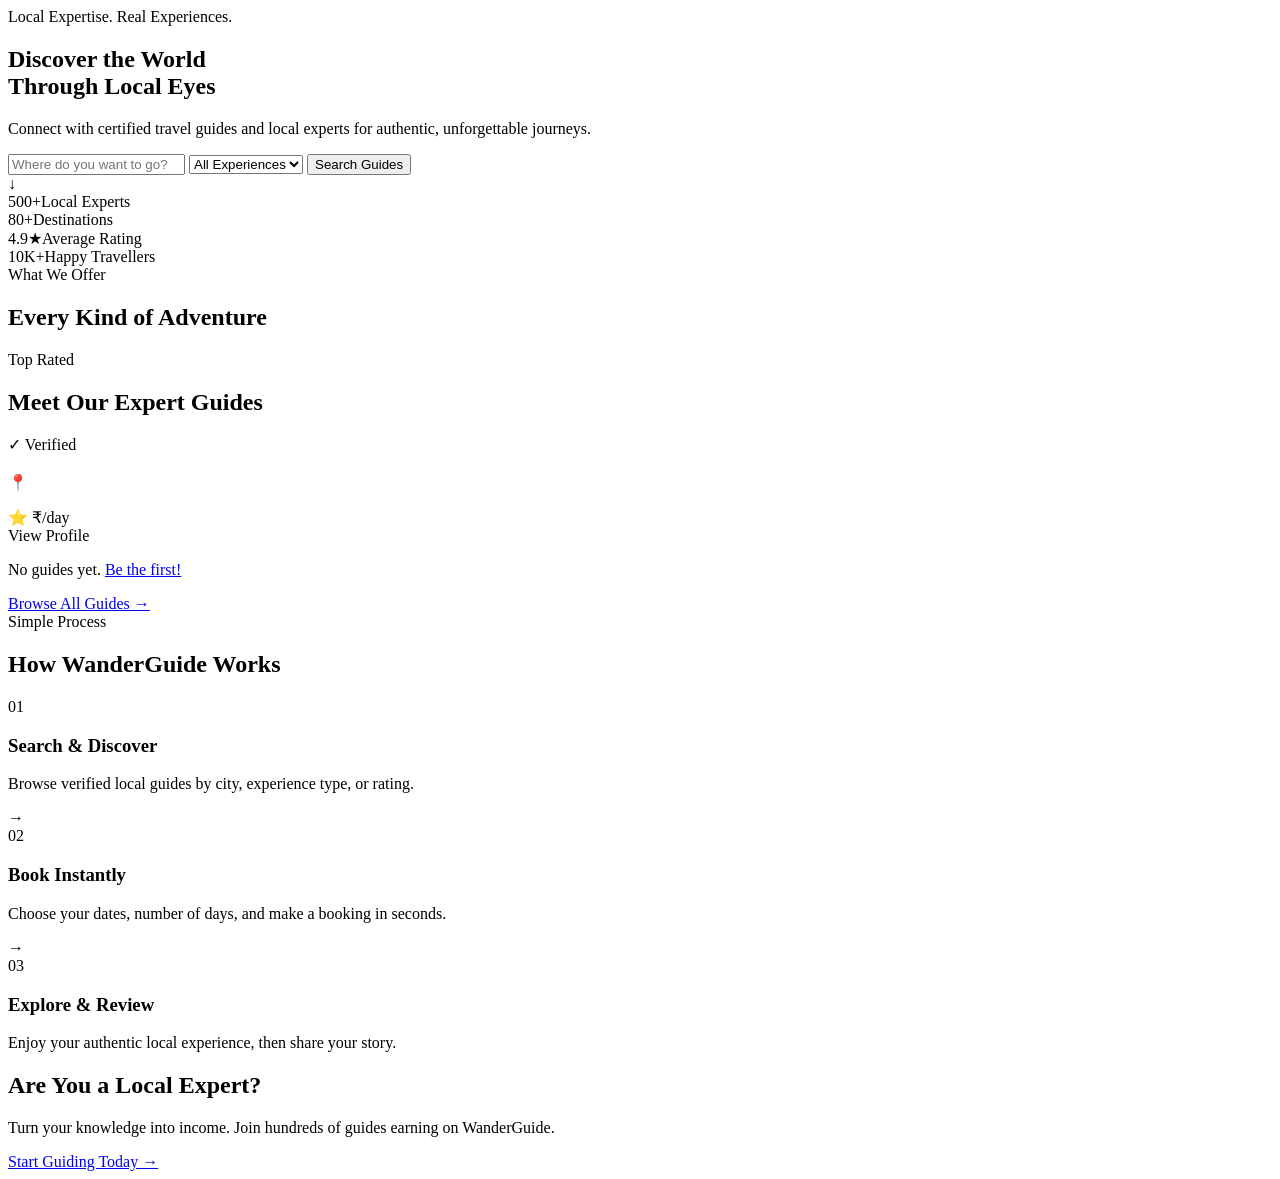
<file: target/classes/templates/home/index.html>
<!DOCTYPE html>
<html xmlns:th="http://www.thymeleaf.org"
      xmlns:sec="http://www.thymeleaf.org/extras/spring-security">
<head th:replace="~{layout :: head('Home')}"></head>
<body class="page-home">

<nav th:replace="~{layout :: navbar}"></nav>

<!-- Hero -->
<section class="hero">
    <div class="hero-bg"></div>
    <div class="hero-content">
        <span class="hero-eyebrow">Local Expertise. Real Experiences.</span>
        <h1 class="hero-title">Discover the World<br/>Through Local Eyes</h1>
        <p class="hero-sub">Connect with certified travel guides and local experts for authentic, unforgettable journeys.</p>

        <form class="hero-search" th:action="@{/providers}" method="get">
            <div class="search-box">
                <input type="text" name="city" placeholder="Where do you want to go?" class="search-input"/>
                <select name="serviceType" class="search-select">
                    <option value="">All Experiences</option>
                    <option th:each="type : ${serviceTypes}" th:value="${type}" th:text="${#strings.replace(type.name(), '_', ' ')}"></option>
                </select>
                <button type="submit" class="search-btn">Search Guides</button>
            </div>
        </form>
    </div>
    <div class="hero-scroll-indicator">↓</div>
</section>

<!-- Stats -->
<section class="stats-strip">
    <div class="stat"><span class="stat-num">500+</span><span class="stat-label">Local Experts</span></div>
    <div class="stat-divider"></div>
    <div class="stat"><span class="stat-num">80+</span><span class="stat-label">Destinations</span></div>
    <div class="stat-divider"></div>
    <div class="stat"><span class="stat-num">4.9★</span><span class="stat-label">Average Rating</span></div>
    <div class="stat-divider"></div>
    <div class="stat"><span class="stat-num">10K+</span><span class="stat-label">Happy Travellers</span></div>
</section>

<!-- Service Types -->
<section class="categories section">
    <div class="container">
        <div class="section-header">
            <span class="section-tag">What We Offer</span>
            <h2 class="section-title">Every Kind of Adventure</h2>
        </div>
        <div class="category-grid">
            <a th:each="type : ${serviceTypes}" th:href="@{/providers(serviceType=${type})}" class="category-card">
                <div class="category-icon" th:text="${
                    type.name() == 'CITY_TOUR' ? '🏙️' :
                    type.name() == 'HERITAGE_WALK' ? '🏛️' :
                    type.name() == 'FOOD_TOUR' ? '🍜' :
                    type.name() == 'ADVENTURE' ? '🧗' :
                    type.name() == 'PHOTOGRAPHY_TOUR' ? '📷' :
                    type.name() == 'NATURE_TREK' ? '🌿' :
                    type.name() == 'CULTURAL_EXPERIENCE' ? '🎭' : '🗺️'
                }"></div>
                <span th:text="${#strings.replace(type.name(), '_', ' ')}"></span>
            </a>
        </div>
    </div>
</section>

<!-- Top Guides -->
<section class="top-guides section">
    <div class="container">
        <div class="section-header">
            <span class="section-tag">Top Rated</span>
            <h2 class="section-title">Meet Our Expert Guides</h2>
        </div>
        <div class="guides-grid" th:if="${!topProviders.isEmpty()}">
            <div th:each="p : ${topProviders}" class="guide-card">
                <div class="guide-card-top">
                    <div class="guide-avatar" th:text="${#strings.substring(p.user.fullName, 0, 1)}"></div>
                    <div class="guide-badge" th:if="${p.verified}">✓ Verified</div>
                </div>
                <div class="guide-card-body">
                    <h3 th:text="${p.user.fullName}"></h3>
                    <p class="guide-location">📍 <span th:text="${p.city}"></span></p>
                    <p class="guide-service" th:text="${#strings.replace(p.serviceType.name(), '_', ' ')}"></p>
                    <div class="guide-meta">
                        <span class="guide-rating">⭐ <span th:text="${#numbers.formatDecimal(p.averageRating, 1, 1)}"></span></span>
                        <span class="guide-price">₹<span th:text="${#numbers.formatInteger(p.pricePerDay, 1)}"></span>/day</span>
                    </div>
                    <a th:href="@{/providers/{id}(id=${p.id})}" class="btn-view">View Profile</a>
                </div>
            </div>
        </div>
        <div th:if="${topProviders.isEmpty()}" class="empty-state">
            <p>No guides yet. <a href="/register">Be the first!</a></p>
        </div>
        <div class="section-cta">
            <a href="/providers" class="btn-outline">Browse All Guides →</a>
        </div>
    </div>
</section>

<!-- How It Works -->
<section class="how-it-works section">
    <div class="container">
        <div class="section-header">
            <span class="section-tag">Simple Process</span>
            <h2 class="section-title">How WanderGuide Works</h2>
        </div>
        <div class="steps">
            <div class="step">
                <div class="step-num">01</div>
                <h3>Search & Discover</h3>
                <p>Browse verified local guides by city, experience type, or rating.</p>
            </div>
            <div class="step-arrow">→</div>
            <div class="step">
                <div class="step-num">02</div>
                <h3>Book Instantly</h3>
                <p>Choose your dates, number of days, and make a booking in seconds.</p>
            </div>
            <div class="step-arrow">→</div>
            <div class="step">
                <div class="step-num">03</div>
                <h3>Explore & Review</h3>
                <p>Enjoy your authentic local experience, then share your story.</p>
            </div>
        </div>
    </div>
</section>

<!-- CTA Banner -->
<section class="cta-banner">
    <div class="container">
        <h2>Are You a Local Expert?</h2>
        <p>Turn your knowledge into income. Join hundreds of guides earning on WanderGuide.</p>
        <a href="/register" class="btn-cta">Start Guiding Today →</a>
    </div>
</section>

<footer th:replace="~{layout :: footer}"></footer>
<script th:src="@{/js/main.js}"></script>
</body>
</html>
</file>
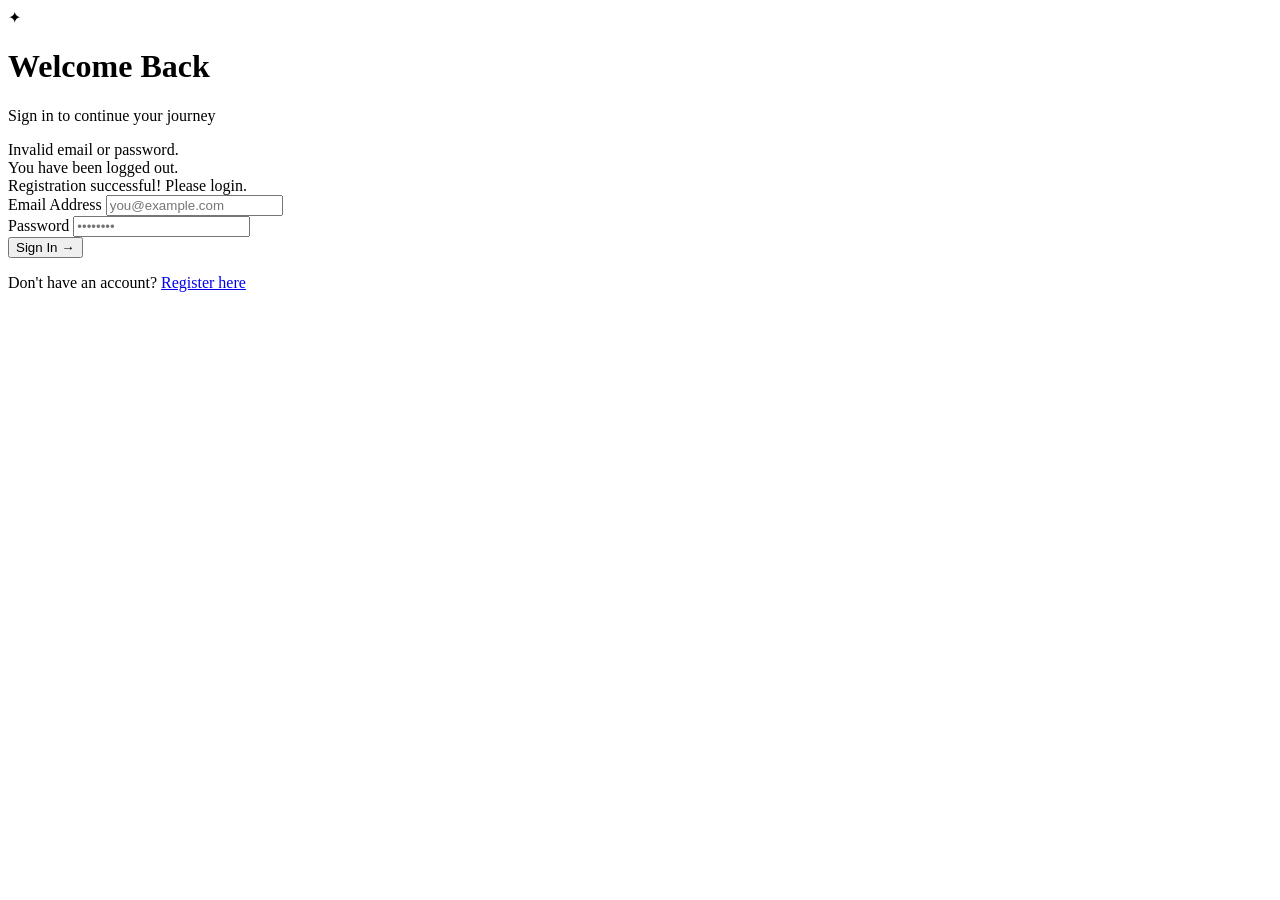
<file: target/classes/templates/auth/login.html>
<!DOCTYPE html>
<html xmlns:th="http://www.thymeleaf.org">
<head th:replace="~{layout :: head('Login')}"></head>
<body class="page-auth">
<nav th:replace="~{layout :: navbar}"></nav>

<div class="auth-container">
    <div class="auth-card">
        <div class="auth-header">
            <span class="auth-icon">✦</span>
            <h1>Welcome Back</h1>
            <p>Sign in to continue your journey</p>
        </div>

        <div th:if="${param.error}" class="alert alert-error">Invalid email or password.</div>
        <div th:if="${param.logout}" class="alert alert-info">You have been logged out.</div>
        <div th:if="${param.registered}" class="alert alert-success">Registration successful! Please login.</div>

        <form th:action="@{/login}" method="post" class="auth-form">
            <div class="form-group">
                <label>Email Address</label>
                <input type="email" name="username" placeholder="you@example.com" required class="form-input"/>
            </div>
            <div class="form-group">
                <label>Password</label>
                <input type="password" name="password" placeholder="••••••••" required class="form-input"/>
            </div>
            <button type="submit" class="btn-auth">Sign In →</button>
        </form>

        <p class="auth-switch">Don't have an account? <a href="/register">Register here</a></p>
    </div>
</div>

<footer th:replace="~{layout :: footer}"></footer>
</body>
</html>
</file>
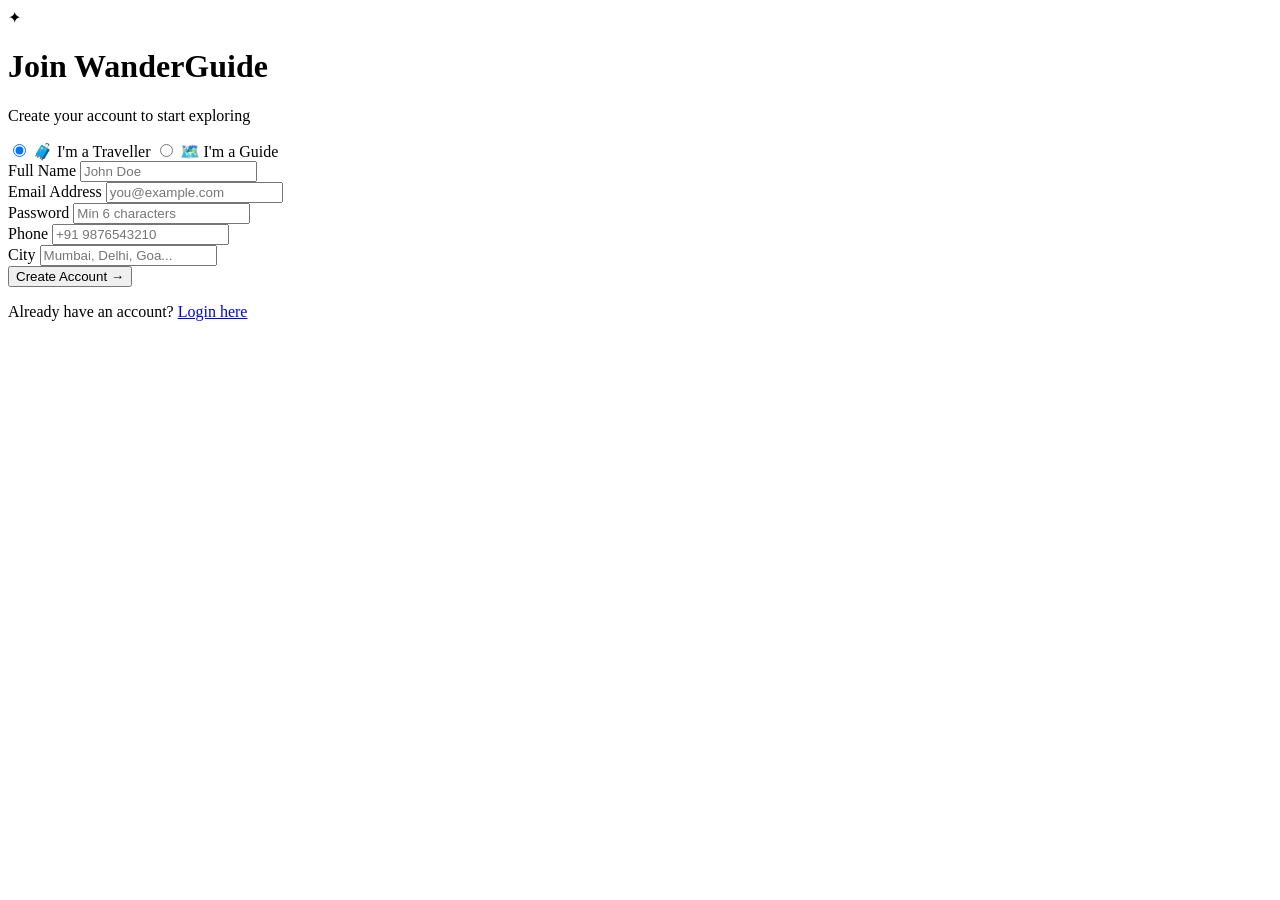
<file: target/classes/templates/auth/register.html>
<!DOCTYPE html>
<html xmlns:th="http://www.thymeleaf.org">
<head th:replace="~{layout :: head('Register')}"></head>
<body class="page-auth">
<nav th:replace="~{layout :: navbar}"></nav>

<div class="auth-container">
    <div class="auth-card auth-card-wide">
        <div class="auth-header">
            <span class="auth-icon">✦</span>
            <h1>Join WanderGuide</h1>
            <p>Create your account to start exploring</p>
        </div>

        <div th:if="${emailError}" class="alert alert-error" th:text="${emailError}"></div>

        <form th:action="@{/register}" method="post" th:object="${registerDto}" class="auth-form">
            <!-- Role Toggle -->
            <div class="role-toggle">
                <input type="radio" name="role" id="roleUser" value="USER" checked class="role-radio"/>
                <label for="roleUser" class="role-label">
                    <span class="role-icon">🧳</span>
                    <span>I'm a Traveller</span>
                </label>
                <input type="radio" name="role" id="roleProvider" value="PROVIDER" class="role-radio"/>
                <label for="roleProvider" class="role-label">
                    <span class="role-icon">🗺️</span>
                    <span>I'm a Guide</span>
                </label>
            </div>

            <div class="form-row">
                <div class="form-group">
                    <label>Full Name</label>
                    <input type="text" th:field="*{fullName}" placeholder="John Doe" class="form-input"/>
                    <span class="field-error" th:if="${#fields.hasErrors('fullName')}" th:errors="*{fullName}"></span>
                </div>
                <div class="form-group">
                    <label>Email Address</label>
                    <input type="email" th:field="*{email}" placeholder="you@example.com" class="form-input"/>
                    <span class="field-error" th:if="${#fields.hasErrors('email')}" th:errors="*{email}"></span>
                </div>
            </div>
            <div class="form-row">
                <div class="form-group">
                    <label>Password</label>
                    <input type="password" th:field="*{password}" placeholder="Min 6 characters" class="form-input"/>
                    <span class="field-error" th:if="${#fields.hasErrors('password')}" th:errors="*{password}"></span>
                </div>
                <div class="form-group">
                    <label>Phone</label>
                    <input type="text" th:field="*{phone}" placeholder="+91 9876543210" class="form-input"/>
                </div>
            </div>
            <div class="form-group">
                <label>City</label>
                <input type="text" th:field="*{city}" placeholder="Mumbai, Delhi, Goa..." class="form-input"/>
            </div>

            <button type="submit" class="btn-auth">Create Account →</button>
        </form>

        <p class="auth-switch">Already have an account? <a href="/login">Login here</a></p>
    </div>
</div>

<footer th:replace="~{layout :: footer}"></footer>
<script th:src="@{/js/main.js}"></script>
</body>
</html>
</file>
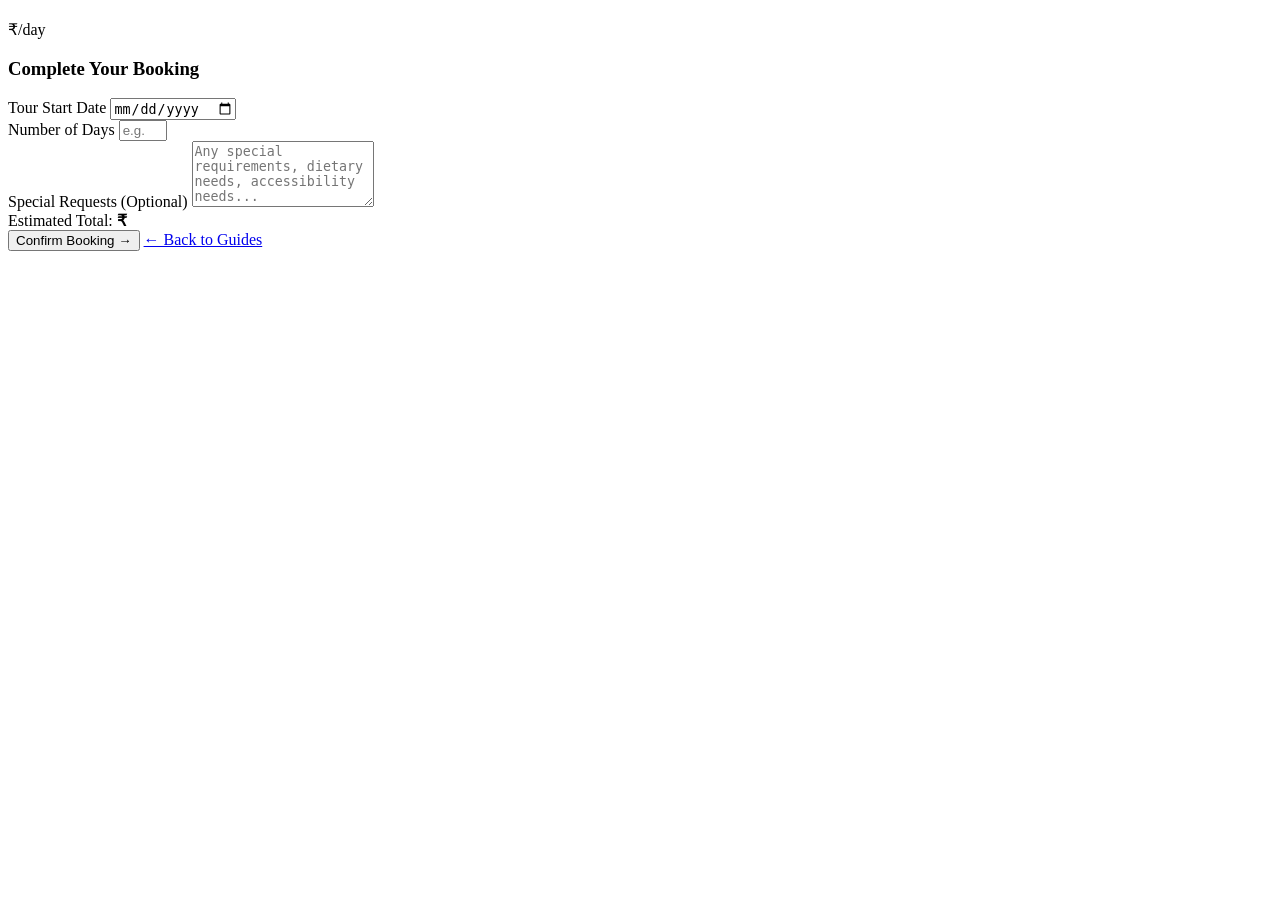
<file: target/classes/templates/booking/book.html>
<!DOCTYPE html>
<html xmlns:th="http://www.thymeleaf.org">
<head th:replace="~{layout :: head('Book a Guide')}"></head>
<body class="page-book">
<nav th:replace="~{layout :: navbar}"></nav>

<section class="book-section section">
    <div class="container container-sm">
        <div class="book-card">
            <div class="book-provider-preview">
                <div class="book-avatar" th:text="${#strings.substring(provider.user.fullName, 0, 1)}"></div>
                <div>
                    <h2 th:text="${provider.user.fullName}"></h2>
                    <p th:text="${provider.city}"></p>
                    <span class="price-tag">₹<span th:text="${#numbers.formatInteger(provider.pricePerDay, 1)}"></span>/day</span>
                </div>
            </div>

            <h3 class="book-form-title">Complete Your Booking</h3>

            <form th:action="@{/dashboard/book}" method="post" th:object="${bookingDto}" class="auth-form">
                <input type="hidden" th:field="*{providerId}" th:value="${provider.id}"/>

                <div class="form-group">
                    <label>Tour Start Date</label>
                    <input type="date" th:field="*{bookingDate}" class="form-input" required/>
                    <span class="field-error" th:if="${#fields.hasErrors('bookingDate')}" th:errors="*{bookingDate}"></span>
                </div>

                <div class="form-group">
                    <label>Number of Days</label>
                    <input type="number" th:field="*{numberOfDays}" min="1" max="30"
                           placeholder="e.g. 3" class="form-input" required/>
                    <span class="field-error" th:if="${#fields.hasErrors('numberOfDays')}" th:errors="*{numberOfDays}"></span>
                </div>

                <div class="form-group">
                    <label>Special Requests (Optional)</label>
                    <textarea th:field="*{specialRequests}" rows="4"
                              placeholder="Any special requirements, dietary needs, accessibility needs..."
                              class="form-input form-textarea"></textarea>
                </div>

                <div class="price-estimate" id="priceEstimate">
                    <span>Estimated Total:</span>
                    <strong id="totalPrice">₹<span th:text="${#numbers.formatInteger(provider.pricePerDay, 1)}"></span></strong>
                </div>

                <button type="submit" class="btn-auth">Confirm Booking →</button>
                <a href="/providers" class="btn-back">← Back to Guides</a>
            </form>
        </div>
    </div>
</section>

<footer th:replace="~{layout :: footer}"></footer>
<script th:inline="javascript">
const pricePerDay = [[${provider.pricePerDay}]];
document.querySelector('[name="numberOfDays"]').addEventListener('input', function() {
    const days = parseInt(this.value) || 1;
    document.getElementById('totalPrice').textContent = '₹' + (pricePerDay * days).toLocaleString('en-IN');
});
</script>
<script th:src="@{/js/main.js}"></script>
</body>
</html>
</file>
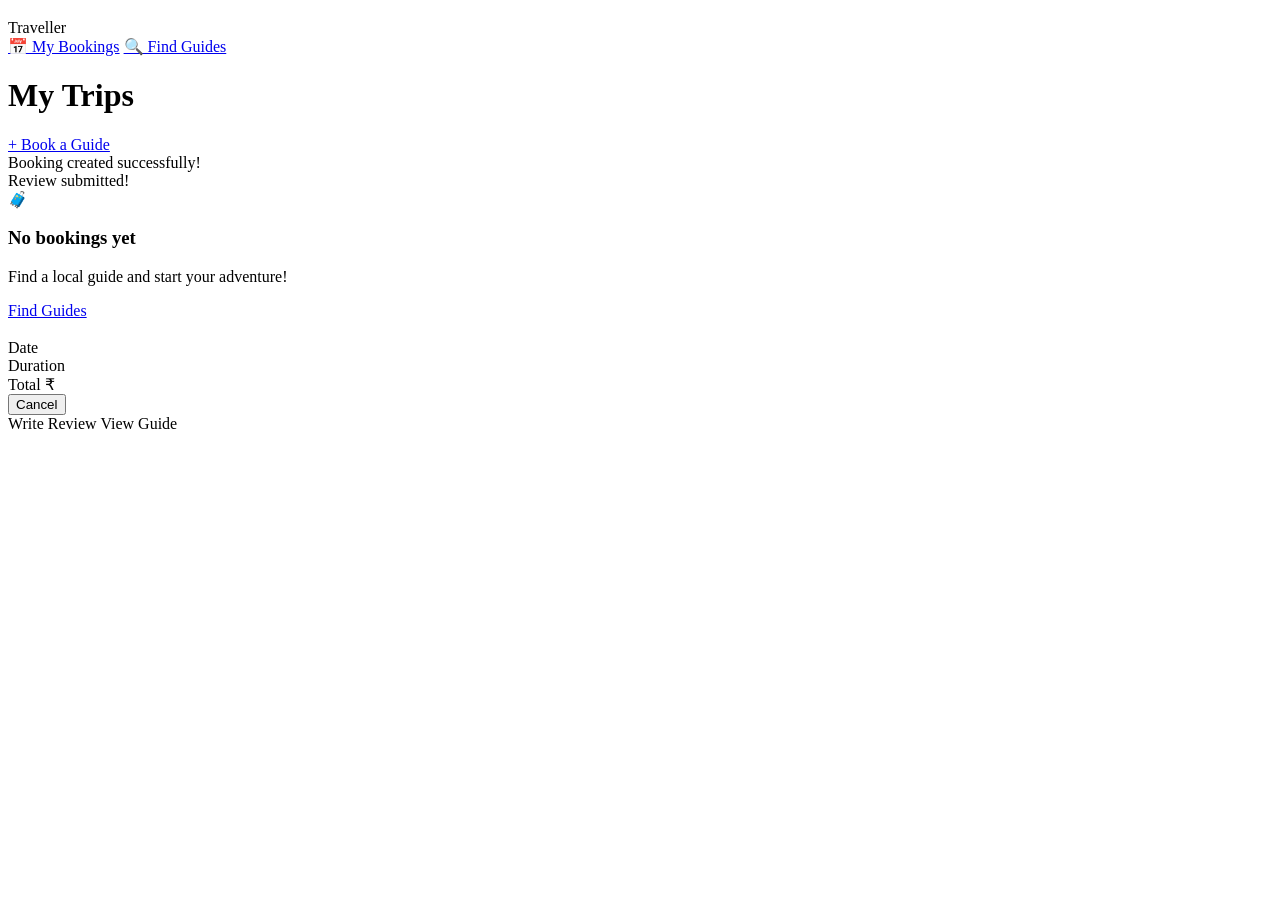
<file: target/classes/templates/booking/dashboard.html>
<!DOCTYPE html>
<html xmlns:th="http://www.thymeleaf.org">
<head th:replace="~{layout :: head('My Trips')}"></head>
<body class="page-dashboard">
<nav th:replace="~{layout :: navbar}"></nav>

<div class="dashboard-layout">
    <aside class="sidebar">
        <div class="sidebar-user">
            <div class="sidebar-avatar" th:text="${#strings.substring(user.fullName, 0, 1)}"></div>
            <h3 th:text="${user.fullName}"></h3>
            <span class="sidebar-role">Traveller</span>
        </div>
        <nav class="sidebar-nav">
            <a href="/dashboard" class="sidebar-link active">📅 My Bookings</a>
            <a href="/providers" class="sidebar-link">🔍 Find Guides</a>
        </nav>
    </aside>

    <main class="dashboard-main">
        <div class="dash-header">
            <h1>My Trips</h1>
            <a href="/providers" class="btn-new">+ Book a Guide</a>
        </div>

        <div th:if="${param.booked}" class="alert alert-success">Booking created successfully!</div>
        <div th:if="${param.reviewed}" class="alert alert-success">Review submitted!</div>

        <div th:if="${bookings.isEmpty()}" class="empty-state">
            <div class="empty-icon">🧳</div>
            <h3>No bookings yet</h3>
            <p>Find a local guide and start your adventure!</p>
            <a href="/providers" class="btn-outline">Find Guides</a>
        </div>

        <div class="bookings-list" th:unless="${bookings.isEmpty()}">
            <div th:each="b : ${bookings}" class="booking-card">
                <div class="booking-top">
                    <div class="booking-guide-info">
                        <div class="booking-avatar" th:text="${#strings.substring(b.provider.user.fullName, 0, 1)}"></div>
                        <div>
                            <h3 th:text="${b.provider.user.fullName}"></h3>
                            <span th:text="${#strings.replace(b.provider.serviceType.name(), '_', ' ')}"></span>
                        </div>
                    </div>
                    <div class="booking-status" th:classappend="'status-' + ${#strings.toLowerCase(b.status.name())}"
                         th:text="${b.status}"></div>
                </div>
                <div class="booking-details">
                    <div class="bdetail">
                        <span class="bdetail-label">Date</span>
                        <span th:text="${#temporals.format(b.bookingDate, 'dd MMM yyyy')}"></span>
                    </div>
                    <div class="bdetail">
                        <span class="bdetail-label">Duration</span>
                        <span th:text="${b.numberOfDays} + ' day(s)'"></span>
                    </div>
                    <div class="bdetail">
                        <span class="bdetail-label">Total</span>
                        <span class="booking-amount">₹<span th:text="${#numbers.formatInteger(b.totalAmount, 1)}"></span></span>
                    </div>
                </div>
                <div class="booking-actions">
                    <form th:if="${b.status.name() == 'PENDING'}"
                          th:action="@{/dashboard/booking/{id}/cancel(id=${b.id})}" method="post">
                        <button type="submit" class="btn-cancel" onclick="return confirm('Cancel this booking?')">Cancel</button>
                    </form>
                    <a th:if="${b.status.name() == 'COMPLETED'}"
                       th:href="@{/dashboard/review/{id}(id=${b.id})}" class="btn-review">Write Review</a>
                    <a th:href="@{/providers/{id}(id=${b.provider.id})}" class="btn-sm">View Guide</a>
                </div>
            </div>
        </div>
    </main>
</div>

<footer th:replace="~{layout :: footer}"></footer>
<script th:src="@{/js/main.js}"></script>
</body>
</html>
</file>
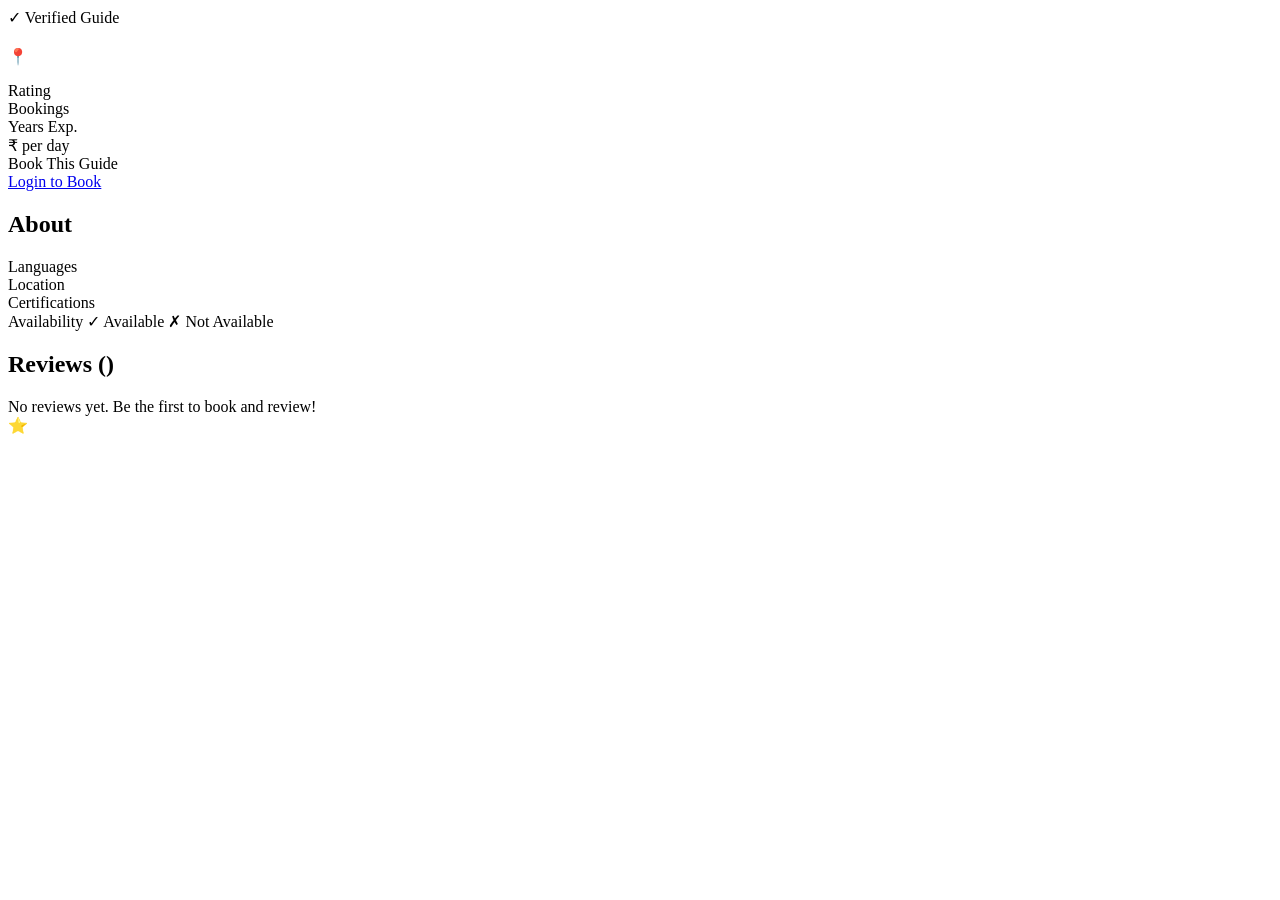
<file: target/classes/templates/home/provider-detail.html>
<!DOCTYPE html>
<html xmlns:th="http://www.thymeleaf.org"
      xmlns:sec="http://www.thymeleaf.org/extras/spring-security">
<head th:replace="~{layout :: head('Guide Profile')}"></head>
<body class="page-detail">
<nav th:replace="~{layout :: navbar}"></nav>

<section class="detail-section section">
    <div class="container">
        <div class="detail-grid">

            <!-- Left: Profile -->
            <div class="detail-left">
                <div class="profile-card">
                    <div class="profile-avatar-lg" th:text="${#strings.substring(provider.user.fullName, 0, 1)}"></div>
                    <div class="profile-badge" th:if="${provider.verified}">✓ Verified Guide</div>
                    <h1 th:text="${provider.user.fullName}"></h1>
                    <p class="profile-location">📍 <span th:text="${provider.city + ', ' + (provider.country ?: 'India')}"></span></p>
                    <div class="profile-type-tag" th:text="${#strings.replace(provider.serviceType.name(), '_', ' ')}"></div>
                    <div class="profile-stats">
                        <div class="pstat">
                            <span class="pstat-val" th:text="${#numbers.formatDecimal(provider.averageRating, 1, 1)}"></span>
                            <span class="pstat-label">Rating</span>
                        </div>
                        <div class="pstat">
                            <span class="pstat-val" th:text="${provider.totalBookings}"></span>
                            <span class="pstat-label">Bookings</span>
                        </div>
                        <div class="pstat">
                            <span class="pstat-val" th:text="${provider.yearsOfExperience}"></span>
                            <span class="pstat-label">Years Exp.</span>
                        </div>
                    </div>
                    <div class="profile-price">
                        <span class="price-amount">₹<span th:text="${#numbers.formatInteger(provider.pricePerDay, 1)}"></span></span>
                        <span class="price-label">per day</span>
                    </div>

                    <div sec:authorize="hasRole('USER')">
                        <a th:href="@{/dashboard/book/{id}(id=${provider.id})}" class="btn-book">Book This Guide</a>
                    </div>
                    <div sec:authorize="isAnonymous()">
                        <a href="/login" class="btn-book">Login to Book</a>
                    </div>
                </div>
            </div>

            <!-- Right: Details -->
            <div class="detail-right">
                <div class="detail-section-block">
                    <h2>About</h2>
                    <p th:text="${provider.bio}"></p>
                </div>

                <div class="detail-info-grid">
                    <div class="info-item">
                        <span class="info-label">Languages</span>
                        <span class="info-val" th:text="${provider.languages}"></span>
                    </div>
                    <div class="info-item">
                        <span class="info-label">Location</span>
                        <span class="info-val" th:text="${provider.location}"></span>
                    </div>
                    <div class="info-item" th:if="${provider.certifications != null}">
                        <span class="info-label">Certifications</span>
                        <span class="info-val" th:text="${provider.certifications}"></span>
                    </div>
                    <div class="info-item">
                        <span class="info-label">Availability</span>
                        <span class="info-val available-yes" th:if="${provider.available}">✓ Available</span>
                        <span class="info-val available-no" th:unless="${provider.available}">✗ Not Available</span>
                    </div>
                </div>

                <!-- Reviews -->
                <div class="detail-section-block">
                    <h2>Reviews (<span th:text="${provider.reviews.size()}"></span>)</h2>
                    <div th:if="${provider.reviews.isEmpty()}" class="empty-reviews">
                        No reviews yet. Be the first to book and review!
                    </div>
                    <div class="reviews-list" th:unless="${provider.reviews.isEmpty()}">
                        <div th:each="r : ${provider.reviews}" class="review-item">
                            <div class="review-header">
                                <div class="reviewer-avatar" th:text="${#strings.substring(r.user.fullName, 0, 1)}"></div>
                                <div>
                                    <strong th:text="${r.user.fullName}"></strong>
                                    <div class="review-stars">
                                        <span th:each="i : ${#numbers.sequence(1, r.rating)}">⭐</span>
                                    </div>
                                </div>
                                <span class="review-date" th:text="${#temporals.format(r.createdAt, 'MMM yyyy')}"></span>
                            </div>
                            <p class="review-comment" th:text="${r.comment}"></p>
                        </div>
                    </div>
                </div>
            </div>
        </div>
    </div>
</section>

<footer th:replace="~{layout :: footer}"></footer>
<script th:src="@{/js/main.js}"></script>
</body>
</html>
</file>
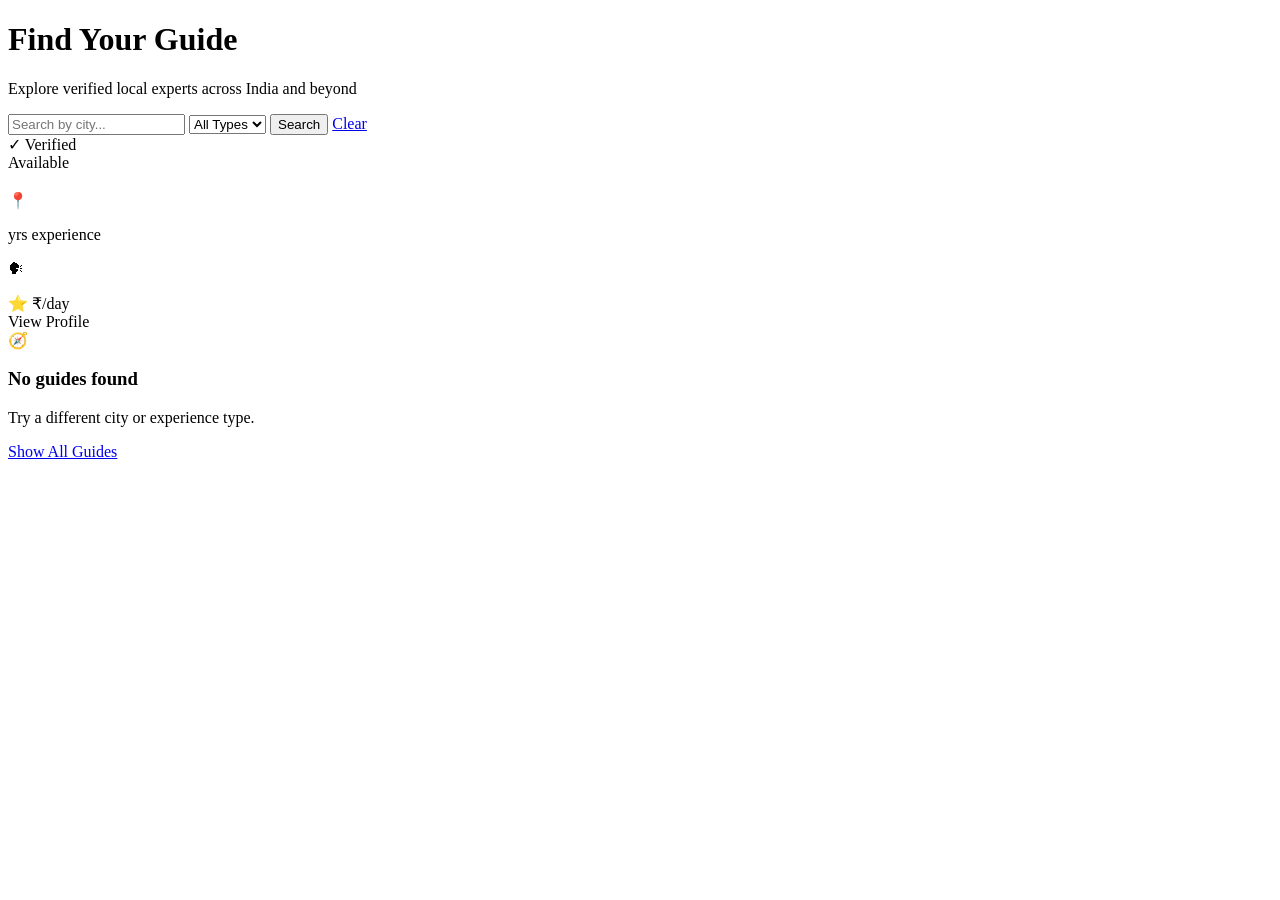
<file: target/classes/templates/home/providers.html>
<!DOCTYPE html>
<html xmlns:th="http://www.thymeleaf.org">
<head th:replace="~{layout :: head('Find Guides')}"></head>
<body class="page-providers">
<nav th:replace="~{layout :: navbar}"></nav>

<div class="page-hero-small">
    <div class="container">
        <h1>Find Your Guide</h1>
        <p>Explore verified local experts across India and beyond</p>
    </div>
</div>

<section class="providers-section section">
    <div class="container">

        <!-- Search Bar -->
        <form class="filter-bar" th:action="@{/providers}" method="get">
            <input type="text" name="city" placeholder="Search by city..."
                   th:value="${selectedCity}" class="filter-input"/>
            <select name="serviceType" class="filter-select">
                <option value="">All Types</option>
                <option th:each="type : ${serviceTypes}"
                        th:value="${type}"
                        th:text="${#strings.replace(type.name(), '_', ' ')}"
                        th:selected="${type.name() == selectedType}"></option>
            </select>
            <button type="submit" class="filter-btn">Search</button>
            <a href="/providers" class="filter-clear">Clear</a>
        </form>

        <!-- Results Count -->
        <div class="results-info">
            <span th:text="${providers.size()} + ' guides found'"></span>
        </div>

        <!-- Grid -->
        <div class="providers-grid" th:if="${!providers.isEmpty()}">
            <div th:each="p : ${providers}" class="guide-card">
                <div class="guide-card-top">
                    <div class="guide-avatar" th:text="${#strings.substring(p.user.fullName, 0, 1)}"></div>
                    <div class="guide-badge" th:if="${p.verified}">✓ Verified</div>
                    <div class="guide-available" th:if="${p.available}">Available</div>
                </div>
                <div class="guide-card-body">
                    <h3 th:text="${p.user.fullName}"></h3>
                    <p class="guide-location">📍 <span th:text="${p.city + ', ' + (p.country ?: 'India')}"></span></p>
                    <p class="guide-service" th:text="${#strings.replace(p.serviceType.name(), '_', ' ')}"></p>
                    <p class="guide-exp"><span th:text="${p.yearsOfExperience}"></span> yrs experience</p>
                    <p class="guide-langs">🗣 <span th:text="${p.languages}"></span></p>
                    <div class="guide-meta">
                        <span class="guide-rating">⭐ <span th:text="${#numbers.formatDecimal(p.averageRating, 1, 1)}"></span></span>
                        <span class="guide-price">₹<span th:text="${#numbers.formatInteger(p.pricePerDay, 1)}"></span>/day</span>
                    </div>
                    <a th:href="@{/providers/{id}(id=${p.id})}" class="btn-view">View Profile</a>
                </div>
            </div>
        </div>

        <div th:if="${providers.isEmpty()}" class="empty-state">
            <div class="empty-icon">🧭</div>
            <h3>No guides found</h3>
            <p>Try a different city or experience type.</p>
            <a href="/providers" class="btn-outline">Show All Guides</a>
        </div>
    </div>
</section>

<footer th:replace="~{layout :: footer}"></footer>
<script th:src="@{/js/main.js}"></script>
</body>
</html>
</file>
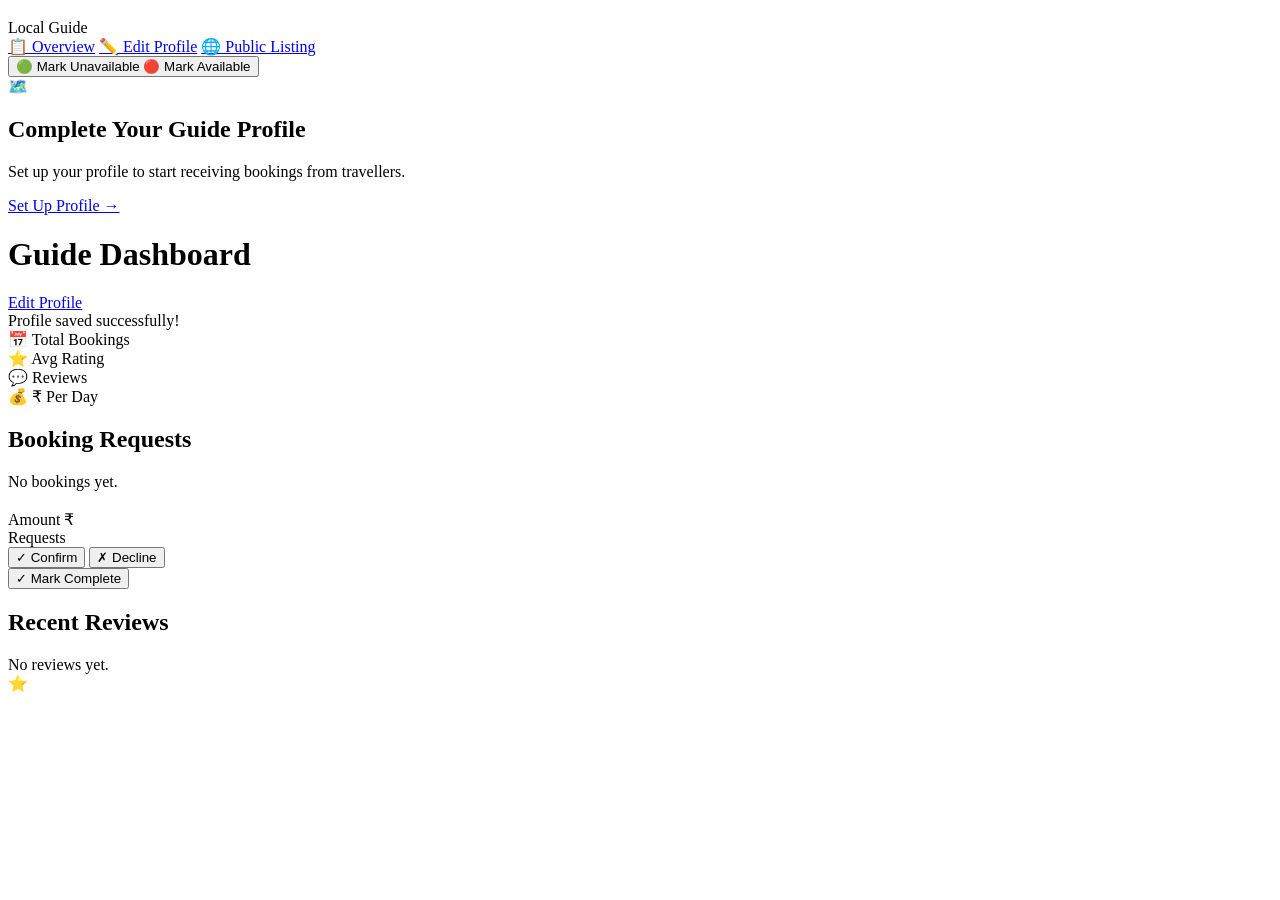
<file: target/classes/templates/provider/dashboard.html>
<!DOCTYPE html>
<html xmlns:th="http://www.thymeleaf.org">
<head th:replace="~{layout :: head('Provider Dashboard')}"></head>
<body class="page-dashboard">
<nav th:replace="~{layout :: navbar}"></nav>

<div class="dashboard-layout">
    <aside class="sidebar">
        <div class="sidebar-user">
            <div class="sidebar-avatar" th:text="${#strings.substring(user.fullName, 0, 1)}"></div>
            <h3 th:text="${user.fullName}"></h3>
            <span class="sidebar-role">Local Guide</span>
        </div>
        <nav class="sidebar-nav">
            <a href="/provider/dashboard" class="sidebar-link active">📋 Overview</a>
            <a href="/provider/dashboard/profile" class="sidebar-link">✏️ Edit Profile</a>
            <a href="/providers" class="sidebar-link">🌐 Public Listing</a>
        </nav>

        <div th:if="${provider != null}" class="sidebar-toggle">
            <form th:action="@{/provider/dashboard/toggle-availability}" method="post">
                <button type="submit" class="toggle-btn"
                        th:classappend="${provider.available ? 'toggle-available' : 'toggle-unavailable'}">
                    <span th:if="${provider.available}">🟢 Mark Unavailable</span>
                    <span th:unless="${provider.available}">🔴 Mark Available</span>
                </button>
            </form>
        </div>
    </aside>

    <main class="dashboard-main">

        <!-- Setup prompt if no profile -->
        <div th:if="${provider == null}" class="setup-prompt">
            <div class="setup-icon">🗺️</div>
            <h2>Complete Your Guide Profile</h2>
            <p>Set up your profile to start receiving bookings from travellers.</p>
            <a href="/provider/dashboard/profile" class="btn-new">Set Up Profile →</a>
        </div>

        <div th:if="${provider != null}">
            <div class="dash-header">
                <h1>Guide Dashboard</h1>
                <a href="/provider/dashboard/profile" class="btn-outline-sm">Edit Profile</a>
            </div>

            <div th:if="${param.saved}" class="alert alert-success">Profile saved successfully!</div>

            <!-- Stats -->
            <div class="dash-stats">
                <div class="dstat-card">
                    <span class="dstat-icon">📅</span>
                    <span class="dstat-val" th:text="${bookings.size()}"></span>
                    <span class="dstat-label">Total Bookings</span>
                </div>
                <div class="dstat-card">
                    <span class="dstat-icon">⭐</span>
                    <span class="dstat-val" th:text="${#numbers.formatDecimal(provider.averageRating, 1, 1)}"></span>
                    <span class="dstat-label">Avg Rating</span>
                </div>
                <div class="dstat-card">
                    <span class="dstat-icon">💬</span>
                    <span class="dstat-val" th:text="${reviews.size()}"></span>
                    <span class="dstat-label">Reviews</span>
                </div>
                <div class="dstat-card">
                    <span class="dstat-icon">💰</span>
                    <span class="dstat-val">₹<span th:text="${#numbers.formatInteger(provider.pricePerDay, 1)}"></span></span>
                    <span class="dstat-label">Per Day</span>
                </div>
            </div>

            <!-- Bookings -->
            <div class="section-block">
                <h2>Booking Requests</h2>
                <div th:if="${bookings.isEmpty()}" class="empty-state-sm">No bookings yet.</div>
                <div class="bookings-list" th:unless="${bookings.isEmpty()}">
                    <div th:each="b : ${bookings}" class="booking-card">
                        <div class="booking-top">
                            <div class="booking-guide-info">
                                <div class="booking-avatar" th:text="${#strings.substring(b.user.fullName, 0, 1)}"></div>
                                <div>
                                    <h3 th:text="${b.user.fullName}"></h3>
                                    <span th:text="${#temporals.format(b.bookingDate, 'dd MMM yyyy')} + ' · ' + b.numberOfDays + ' day(s)'"></span>
                                </div>
                            </div>
                            <div class="booking-status" th:classappend="'status-' + ${#strings.toLowerCase(b.status.name())}"
                                 th:text="${b.status}"></div>
                        </div>
                        <div class="booking-details">
                            <div class="bdetail">
                                <span class="bdetail-label">Amount</span>
                                <span class="booking-amount">₹<span th:text="${#numbers.formatInteger(b.totalAmount, 1)}"></span></span>
                            </div>
                            <div class="bdetail" th:if="${b.specialRequests != null and !b.specialRequests.isEmpty()}">
                                <span class="bdetail-label">Requests</span>
                                <span th:text="${b.specialRequests}"></span>
                            </div>
                        </div>
                        <div class="booking-actions" th:if="${b.status.name() == 'PENDING'}">
                            <form th:action="@{/provider/dashboard/booking/{id}/confirm(id=${b.id})}" method="post" style="display:inline">
                                <button type="submit" class="btn-confirm">✓ Confirm</button>
                            </form>
                            <form th:action="@{/provider/dashboard/booking/{id}/cancel(id=${b.id})}" method="post" style="display:inline">
                                <button type="submit" class="btn-cancel">✗ Decline</button>
                            </form>
                        </div>
                        <div class="booking-actions" th:if="${b.status.name() == 'CONFIRMED'}">
                            <form th:action="@{/provider/dashboard/booking/{id}/complete(id=${b.id})}" method="post" style="display:inline">
                                <button type="submit" class="btn-confirm">✓ Mark Complete</button>
                            </form>
                        </div>
                    </div>
                </div>
            </div>

            <!-- Recent Reviews -->
            <div class="section-block">
                <h2>Recent Reviews</h2>
                <div th:if="${reviews.isEmpty()}" class="empty-state-sm">No reviews yet.</div>
                <div class="reviews-list" th:unless="${reviews.isEmpty()}">
                    <div th:each="r : ${reviews}" class="review-item">
                        <div class="review-header">
                            <div class="reviewer-avatar" th:text="${#strings.substring(r.user.fullName, 0, 1)}"></div>
                            <div>
                                <strong th:text="${r.user.fullName}"></strong>
                                <div class="review-stars">
                                    <span th:each="i : ${#numbers.sequence(1, r.rating)}">⭐</span>
                                </div>
                            </div>
                            <span class="review-date" th:text="${#temporals.format(r.createdAt, 'dd MMM yyyy')}"></span>
                        </div>
                        <p class="review-comment" th:text="${r.comment}"></p>
                    </div>
                </div>
            </div>
        </div>
    </main>
</div>

<footer th:replace="~{layout :: footer}"></footer>
<script th:src="@{/js/main.js}"></script>
</body>
</html>
</file>
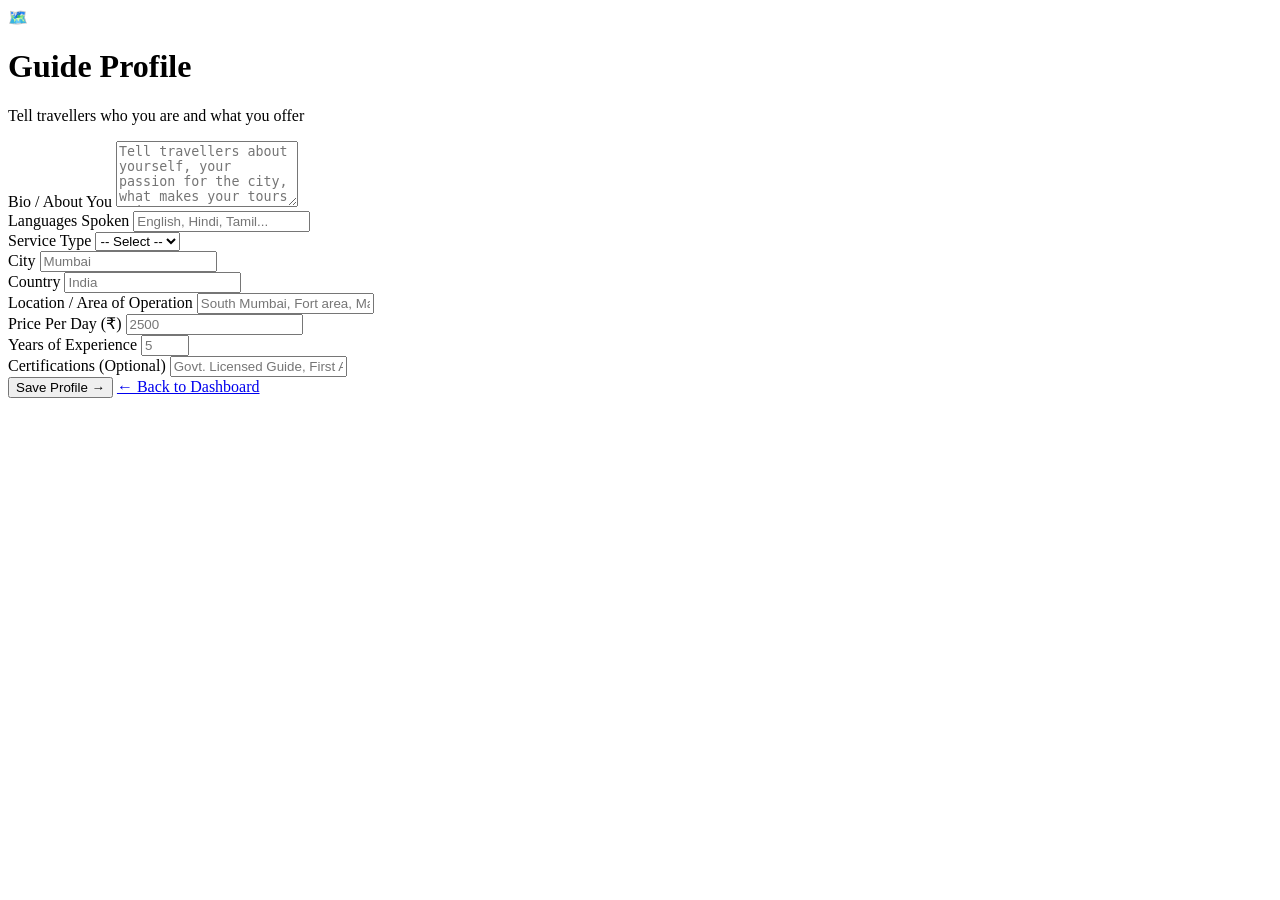
<file: target/classes/templates/provider/profile.html>
<!DOCTYPE html>
<html xmlns:th="http://www.thymeleaf.org">
<head th:replace="~{layout :: head('Edit Profile')}"></head>
<body class="page-auth">
<nav th:replace="~{layout :: navbar}"></nav>

<div class="auth-container">
    <div class="auth-card auth-card-wide">
        <div class="auth-header">
            <span class="auth-icon">🗺️</span>
            <h1>Guide Profile</h1>
            <p>Tell travellers who you are and what you offer</p>
        </div>

        <form th:action="@{/provider/dashboard/profile}" method="post"
              th:object="${profileDto}" class="auth-form">

            <div class="form-group">
                <label>Bio / About You</label>
                <textarea th:field="*{bio}" rows="4" class="form-input form-textarea"
                          placeholder="Tell travellers about yourself, your passion for the city, what makes your tours unique..."></textarea>
                <span class="field-error" th:if="${#fields.hasErrors('bio')}" th:errors="*{bio}"></span>
            </div>

            <div class="form-row">
                <div class="form-group">
                    <label>Languages Spoken</label>
                    <input type="text" th:field="*{languages}" class="form-input"
                           placeholder="English, Hindi, Tamil..."/>
                    <span class="field-error" th:if="${#fields.hasErrors('languages')}" th:errors="*{languages}"></span>
                </div>
                <div class="form-group">
                    <label>Service Type</label>
                    <select th:field="*{serviceType}" class="form-input">
                        <option value="">-- Select --</option>
                        <option th:each="type : ${serviceTypes}"
                                th:value="${type}"
                                th:text="${#strings.replace(type.name(), '_', ' ')}"></option>
                    </select>
                    <span class="field-error" th:if="${#fields.hasErrors('serviceType')}" th:errors="*{serviceType}"></span>
                </div>
            </div>

            <div class="form-row">
                <div class="form-group">
                    <label>City</label>
                    <input type="text" th:field="*{city}" class="form-input" placeholder="Mumbai"/>
                    <span class="field-error" th:if="${#fields.hasErrors('city')}" th:errors="*{city}"></span>
                </div>
                <div class="form-group">
                    <label>Country</label>
                    <input type="text" th:field="*{country}" class="form-input" placeholder="India"/>
                </div>
            </div>

            <div class="form-group">
                <label>Location / Area of Operation</label>
                <input type="text" th:field="*{location}" class="form-input"
                       placeholder="South Mumbai, Fort area, Marine Drive..."/>
                <span class="field-error" th:if="${#fields.hasErrors('location')}" th:errors="*{location}"></span>
            </div>

            <div class="form-row">
                <div class="form-group">
                    <label>Price Per Day (₹)</label>
                    <input type="number" th:field="*{pricePerDay}" class="form-input"
                           placeholder="2500" min="0"/>
                </div>
                <div class="form-group">
                    <label>Years of Experience</label>
                    <input type="number" th:field="*{yearsOfExperience}" class="form-input"
                           placeholder="5" min="0" max="50"/>
                </div>
            </div>

            <div class="form-group">
                <label>Certifications (Optional)</label>
                <input type="text" th:field="*{certifications}" class="form-input"
                       placeholder="Govt. Licensed Guide, First Aid Certified..."/>
            </div>

            <button type="submit" class="btn-auth">Save Profile →</button>
            <a href="/provider/dashboard" class="btn-back">← Back to Dashboard</a>
        </form>
    </div>
</div>

<footer th:replace="~{layout :: footer}"></footer>
<script th:src="@{/js/main.js}"></script>
</body>
</html>
</file>
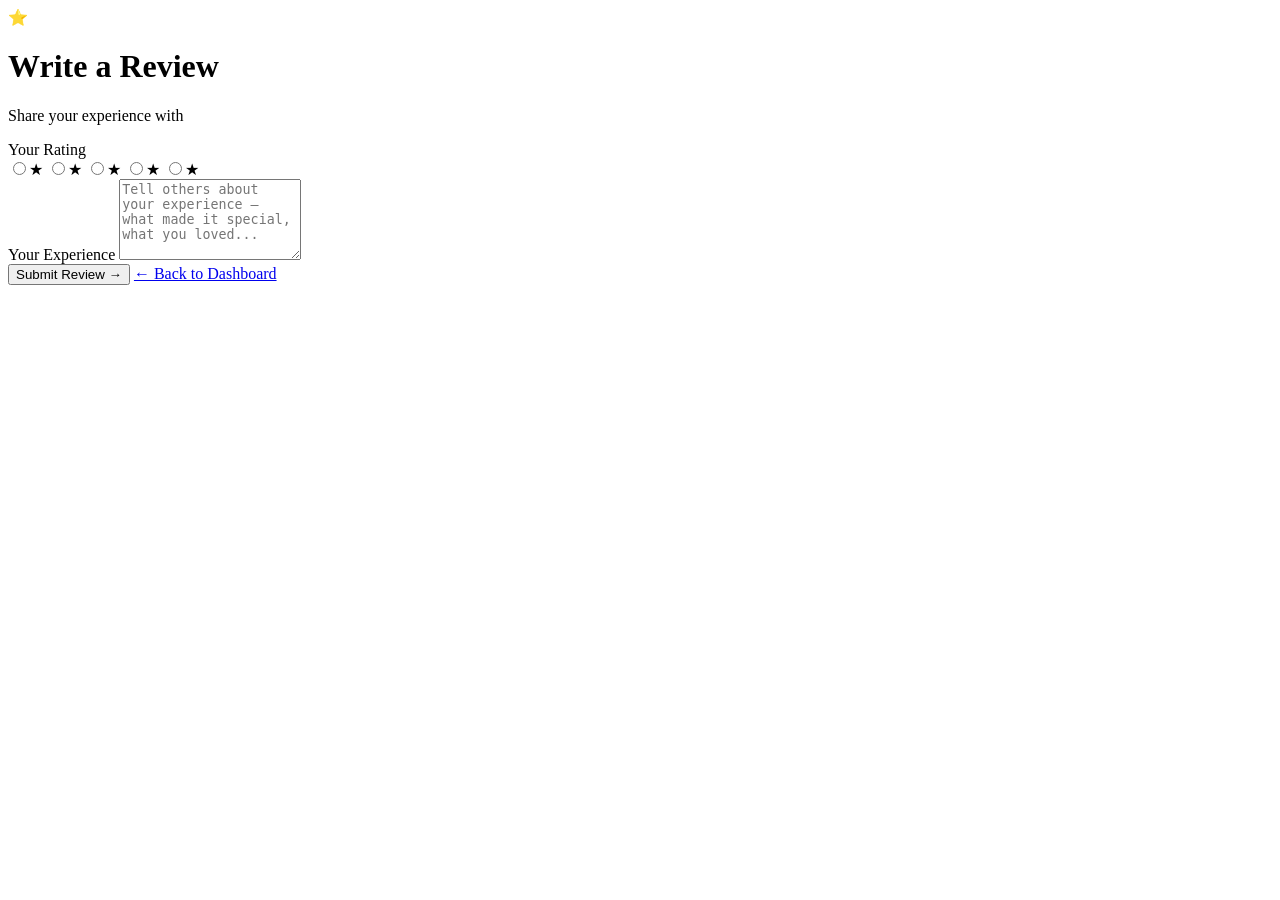
<file: target/classes/templates/review/add-review.html>
<!DOCTYPE html>
<html xmlns:th="http://www.thymeleaf.org">
<head th:replace="~{layout :: head('Write a Review')}"></head>
<body class="page-auth">
<nav th:replace="~{layout :: navbar}"></nav>

<div class="auth-container">
    <div class="auth-card">
        <div class="auth-header">
            <span class="auth-icon">⭐</span>
            <h1>Write a Review</h1>
            <p>Share your experience with <strong th:text="${booking.provider.user.fullName}"></strong></p>
        </div>

        <form th:action="@{/dashboard/review}" method="post" th:object="${reviewDto}" class="auth-form">
            <input type="hidden" th:field="*{providerId}" th:value="${booking.provider.id}"/>
            <input type="hidden" th:field="*{bookingId}" th:value="${booking.id}"/>

            <div class="form-group">
                <label>Your Rating</label>
                <div class="star-rating">
                    <input type="radio" name="rating" id="s5" value="5"/><label for="s5">★</label>
                    <input type="radio" name="rating" id="s4" value="4"/><label for="s4">★</label>
                    <input type="radio" name="rating" id="s3" value="3"/><label for="s3">★</label>
                    <input type="radio" name="rating" id="s2" value="2"/><label for="s2">★</label>
                    <input type="radio" name="rating" id="s1" value="1"/><label for="s1">★</label>
                </div>
                <span class="field-error" th:if="${#fields.hasErrors('rating')}" th:errors="*{rating}"></span>
            </div>

            <div class="form-group">
                <label>Your Experience</label>
                <textarea th:field="*{comment}" rows="5"
                          placeholder="Tell others about your experience — what made it special, what you loved..."
                          class="form-input form-textarea" required></textarea>
                <span class="field-error" th:if="${#fields.hasErrors('comment')}" th:errors="*{comment}"></span>
            </div>

            <button type="submit" class="btn-auth">Submit Review →</button>
            <a href="/dashboard" class="btn-back">← Back to Dashboard</a>
        </form>
    </div>
</div>

<footer th:replace="~{layout :: footer}"></footer>
<script th:src="@{/js/main.js}"></script>
</body>
</html>
</file>
